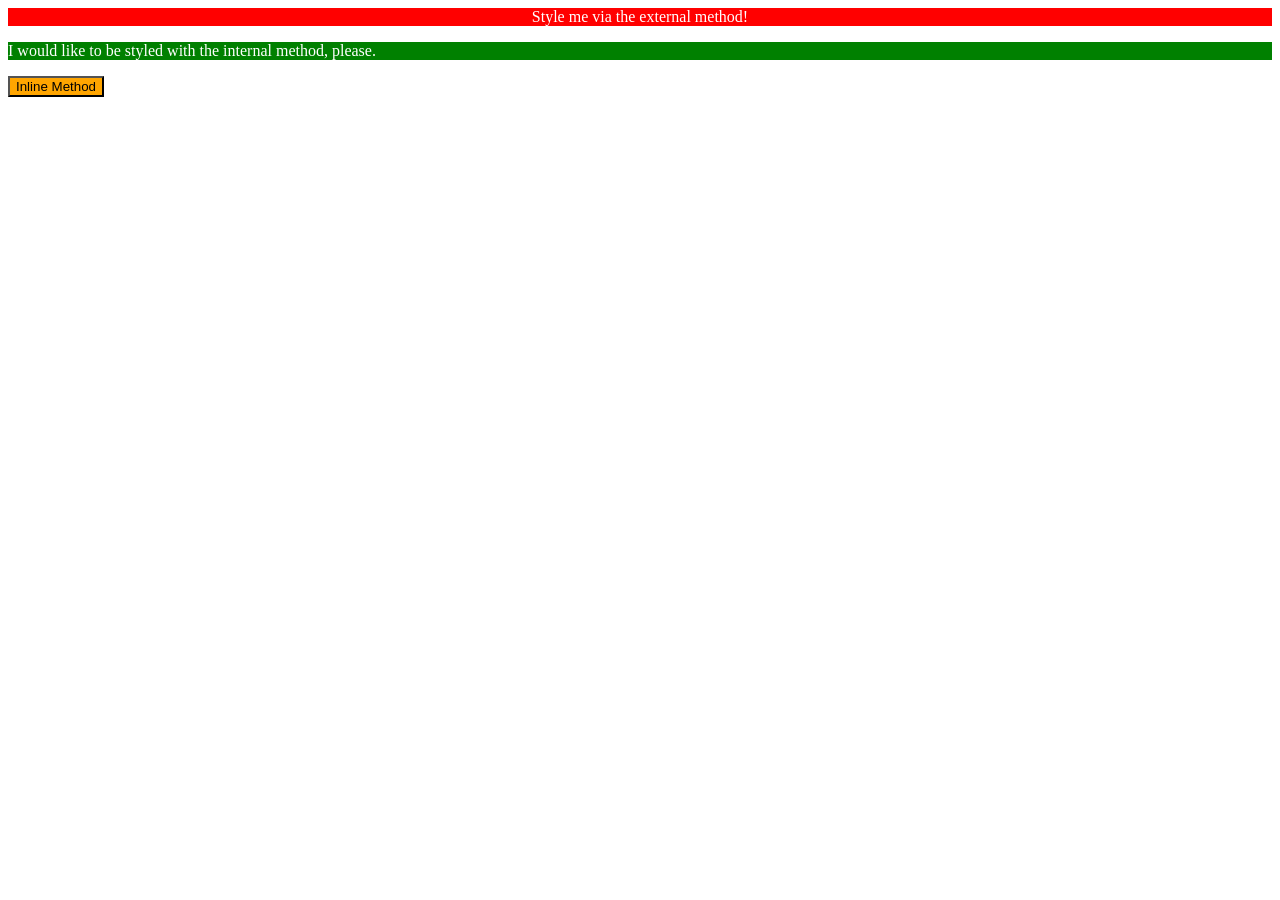
<file: foundations/intro-to-css/01-css-methods/index.html>
<!DOCTYPE html>
<html lang="en">
  <head>
    <meta charset="UTF-8">
    <meta http-equiv="X-UA-Compatible" content="IE=edge">
    <meta name="viewport" content="width=device-width, initial-scale=1.0">
    <title>Methods for Adding CSS</title>
    <link rel="stylesheet" href="styles.css"> 
    <style>
      p {
        background-color: green;
        color: white;
        font-size: 18;
      }
    </style>
  </head>
  <body>
    <div>Style me via the external method!</div>
    <p>I would like to be styled with the internal method, please.</p>
    <button style="background-color:orange; font-size:18;">Inline Method</button>
  </body>
</html>
</file>
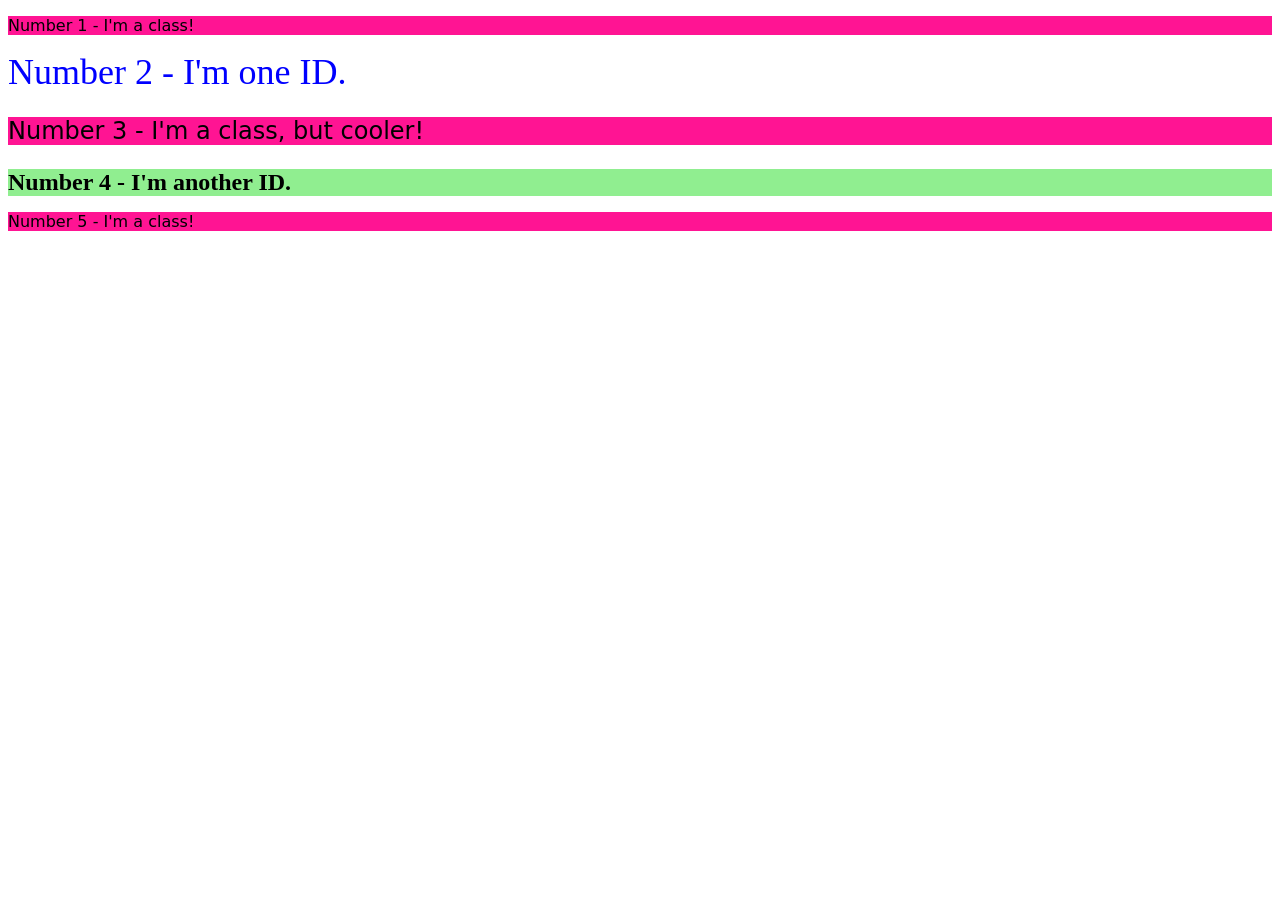
<file: foundations/intro-to-css/02-class-id-selectors/index.html>
<!DOCTYPE html>
<html lang="en">
  <head>
    <meta charset="UTF-8">
    <meta http-equiv="X-UA-Compatible" content="IE=edge">
    <meta name="viewport" content="width=device-width, initial-scale=1.0">
    <title>Class and ID Selectors</title>
    <link rel="stylesheet" href="style.css">
  </head>
  <body>
    <p class="odd">Number 1 - I'm a class!</p>
    <div id="second">Number 2 - I'm one ID.</div>
    <p class="odd third">Number 3 - I'm a class, but cooler!</p>
    <div class="third" id="fourth">Number 4 - I'm another ID.</div>
    <p class="odd">Number 5 - I'm a class!</p>
  </body>
</html>
</file>
<file: foundations/intro-to-css/01-css-methods/styles.css>
div {
    background-color: red;
    color: white;
    font-size: 32;
    text-align: center;
}
</file>
<file: foundations/intro-to-css/02-class-id-selectors/style.css>
.odd {
   background-color: rgb(255, 20, 147);
   font-family: Verdana, "Dejavu Sans", sans-serif;
}

#second {
    color: #0000ff;
    font-size: 36px;

}

.third {
    font-size: 24px;
}

#fourth {
    background-color: #90ee90;
    font-weight: bold;
}
</file>
